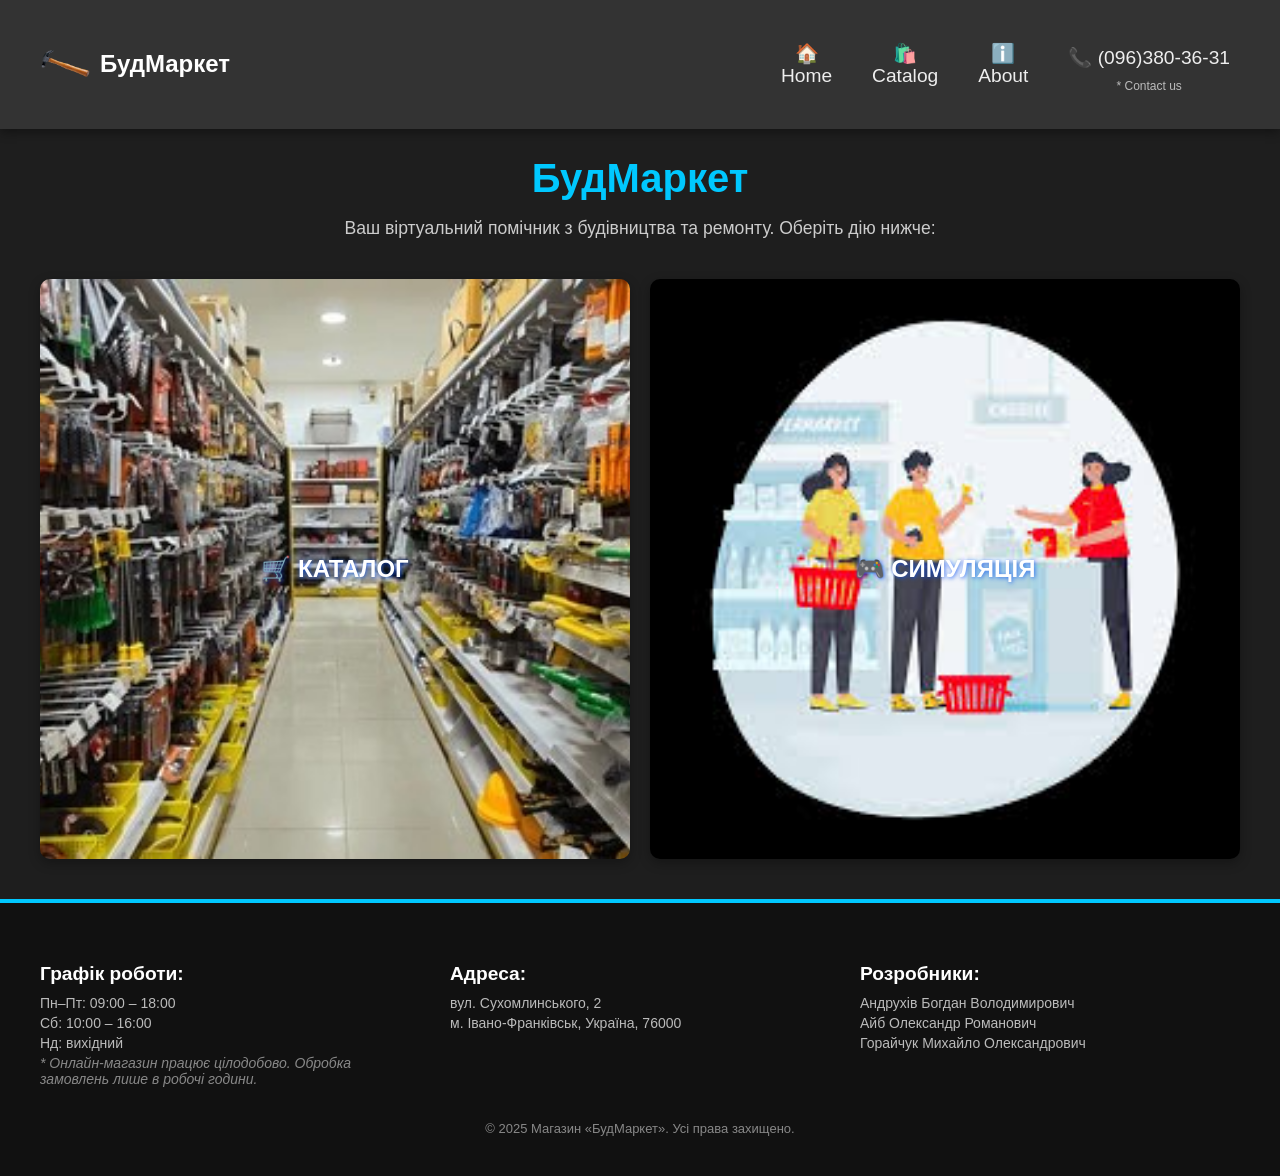
<file: Командний проект/index.html>
<!DOCTYPE html>
<html lang="en">
  <head>
    <meta charset="UTF-8" />
    <meta name="viewport" content="width=device-width, initial-scale=1.0" />
    <title>БудМаркет</title>
    <link rel="stylesheet" href="css/styles.css" />
    <link rel="stylesheet" href="css/simulation.css" />
    <link
      href="https://fonts.googleapis.com/css2?family=Roboto&display=swap"
      rel="stylesheet"
    />
  </head>

  <body>
    <div id="page-wrapper">
      <header>
        <nav id="header-nav">
          <div class="nav-container">
            <div class="navbar-brand">
              <a href="index.html" class="logo"></a>
              <div class="brand-text">
                <a href="index.html" class="brand-name">БудМаркет</a>
              </div>
            </div>

            <button id="menu-toggle">&#9776;</button>

            <ul class="nav-menu" id="nav-list">
              <li>
                <a href="index.html" id="navHomeButton">🏠<br />Home</a>
              </li>
              <li>
                <a
                  href="#"
                  id="navCatalogButton"
                  onclick="$ns.loadCatalogCategories();"
                  >🛍️<br />Catalog</a
                >
              </li>
              <li>
                <a href="#" onclick="$ns.about();">ℹ️<br />About</a>
              </li>
              <li class="phone">
                <a href="tel:(555)555-44-55">📞 (096)380-36-31</a>
                <div>* Contact us</div>
              </li>
            </ul>
          </div>
        </nav>
      </header>

      <div id="main-content" class="container"></div>

      <footer>
        <div class="footer-container">
          <section class="footer-section">
            <h3>Графік роботи:</h3>
            <p>Пн–Пт: 09:00 – 18:00</p>
            <p>Сб: 10:00 – 16:00</p>
            <p>Нд: вихідний</p>
            <p class="note">
              * Онлайн-магазин працює цілодобово. Обробка замовлень лише в
              робочі години.
            </p>
          </section>

          <section class="footer-section">
            <h3>Адреса:</h3>
            <p>вул. Сухомлинського, 2</p>
            <p>м. Івано-Франківськ, Україна, 76000</p>
          </section>

          <section class="footer-section">
            <h3>Розробники:</h3>
            <p>Андрухів Богдан Володимирович</p>
            <p>Айб Олександр Романович</p>
            <p>Горайчук Михайло Олександрович</p>
          </section>
        </div>

        <div class="footer-bottom">
          © 2025 Магазин «БудМаркет». Усі права захищено.
        </div>
      </footer>

      <script src="scripts/ajax-utils.js"></script>
      <script src="scripts/Buyer.js"></script>
      <script src="scripts/script.js"></script>
      <script src="scripts/simulation.js"></script>
    </div>
  </body>
</html>
</file>
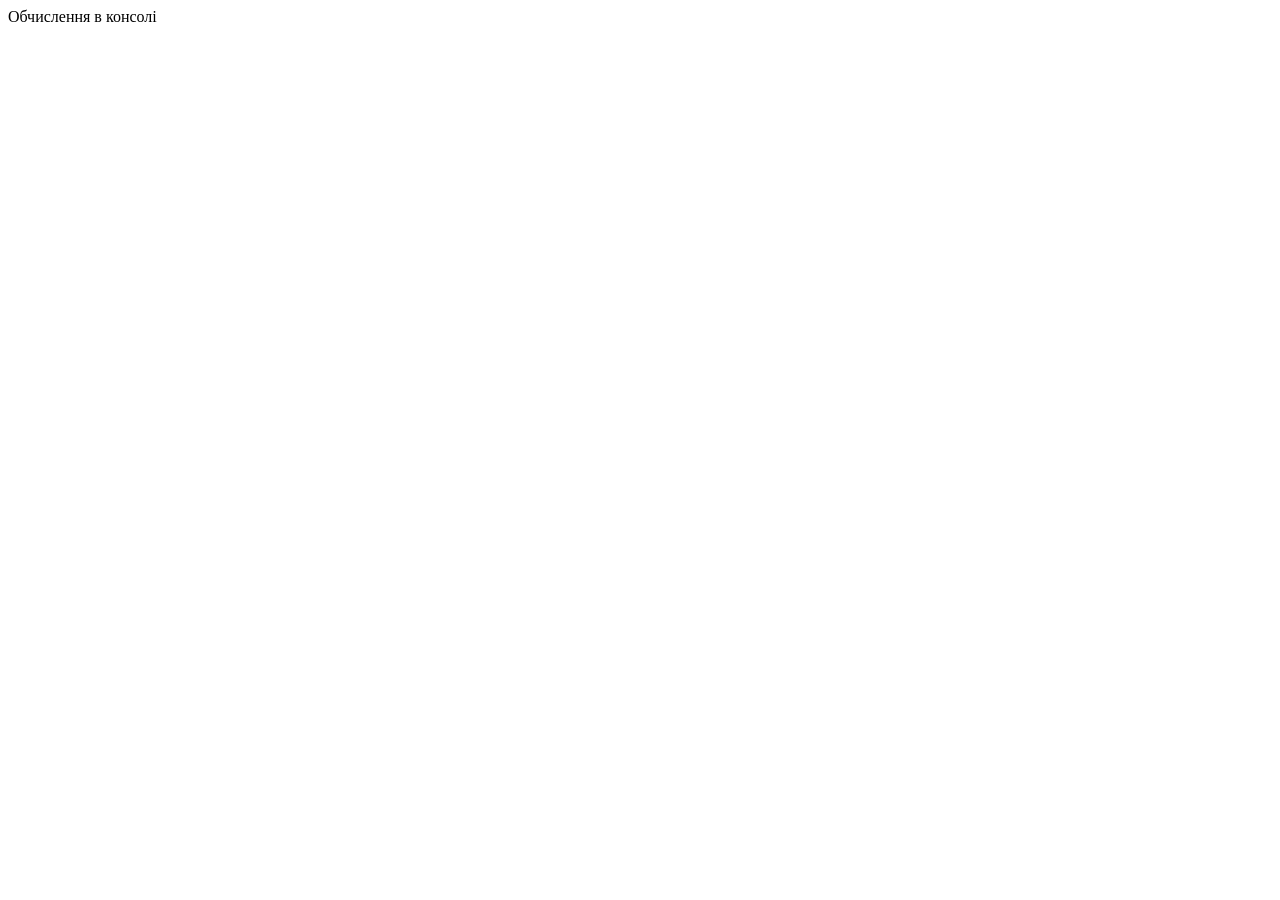
<file: Лабораторна робота 1/index.html>
<!DOCTYPE html>
<html lang="en">
<head>
    <meta charset="UTF-8">
    <meta name="viewport" content="width=device-width, initial-scale=1.0">
    <title>Лабораторна робота 1</title>
</head>
<body>
    <div>
        Обчислення в консолі
    </div>
    <script src="scripts/index.js"></script>
</body>
</html>
</file>
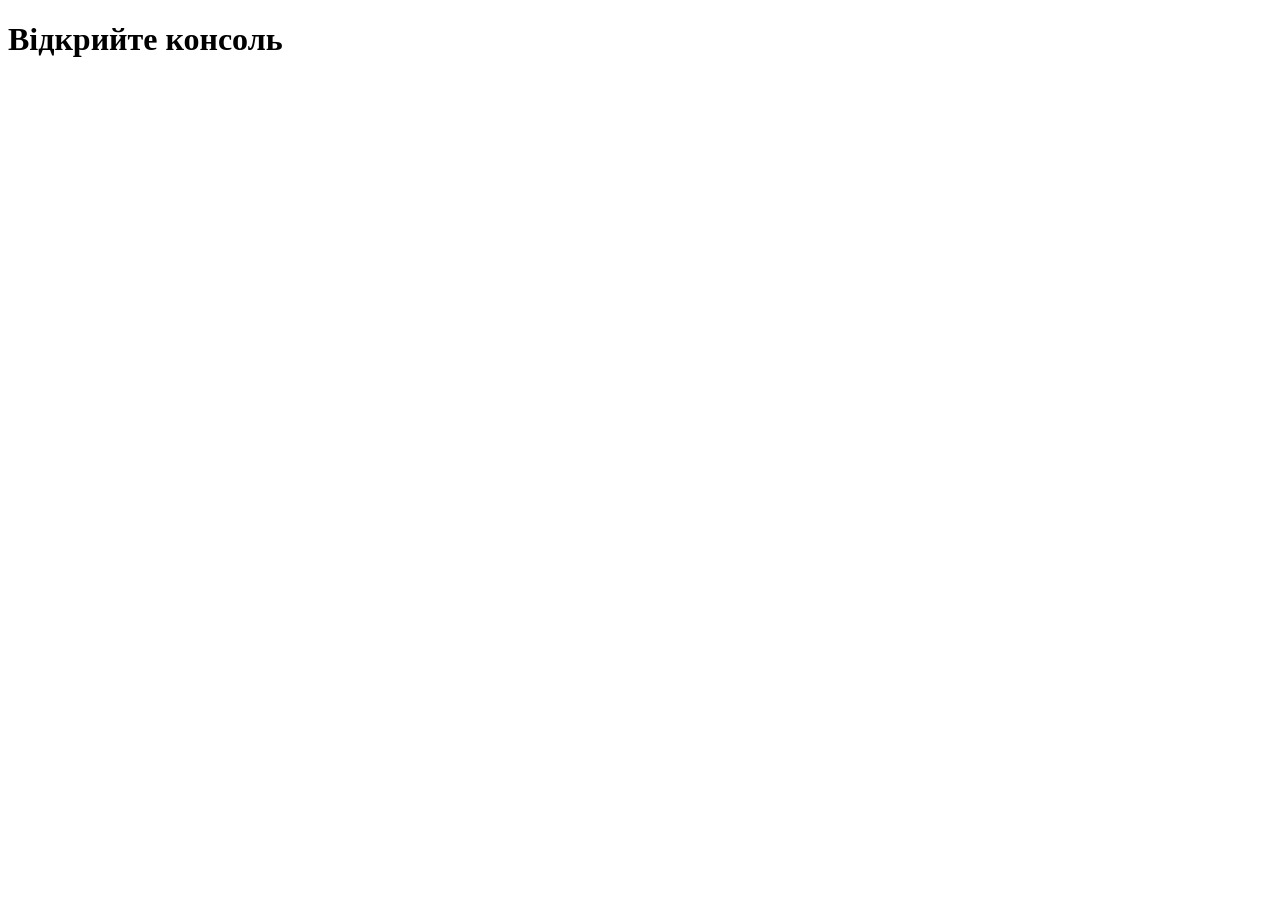
<file: Лабораторна робота 2/index.html>
<!DOCTYPE html>
<html lang="en">
<head>
    <meta charset="UTF-8">
    <meta name="viewport" content="width=device-width, initial-scale=1.0">
    <title>Document</title>
</head>
<body>
    <h1>Відкрийте консоль</h1>
    <script src="scripts/index.js"> </script>
</body>
</html>
</file>
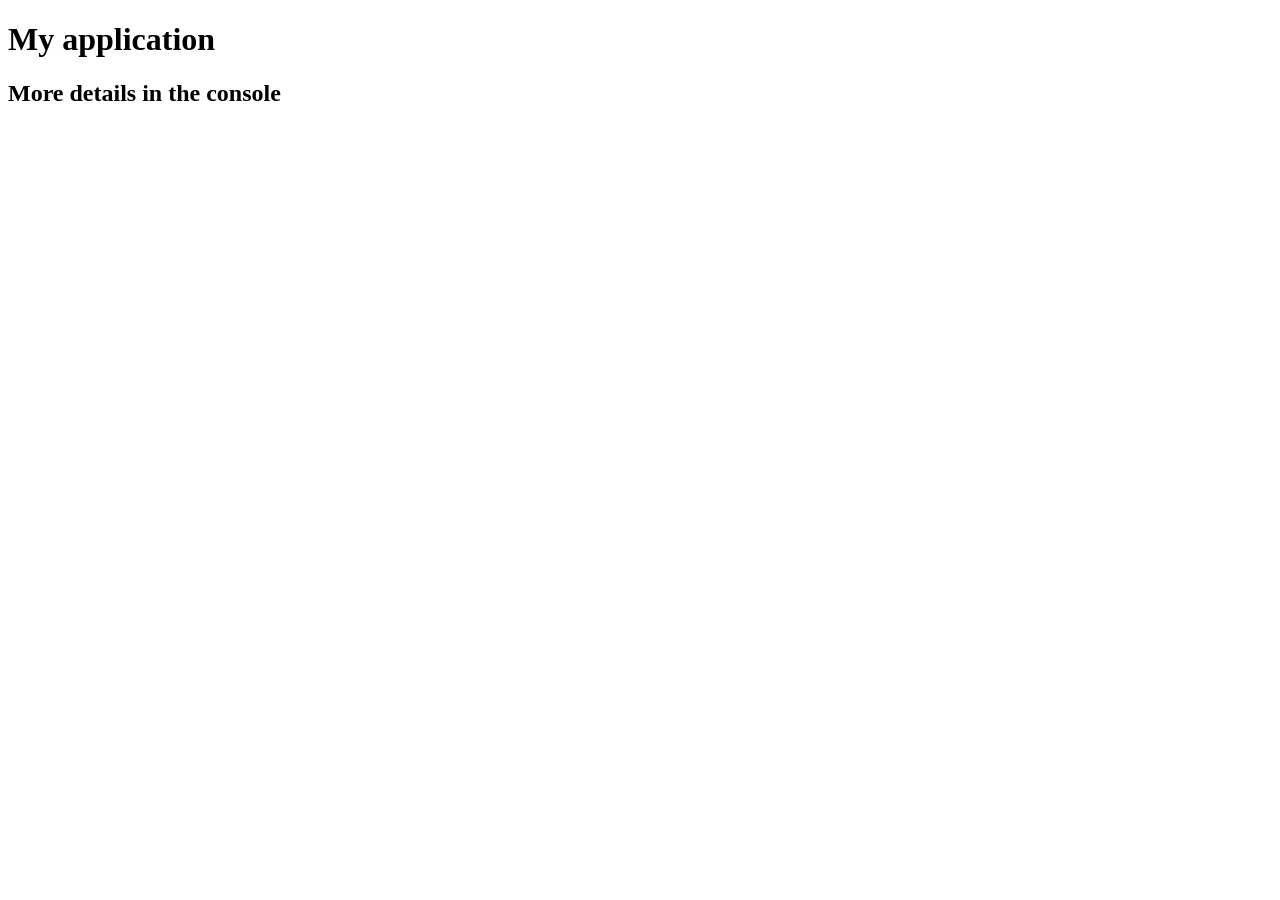
<file: Лабораторна робота 3/index.html>
<!DOCTYPE html>
<html>
<head>
	<meta charset="utf-8">
	<title>My application</title>
</head>
<body>
	<h1>My application</h1>
	<h2>More details in the console</h2>

	<script src="scripts/SpeakHello.js"></script>
	<script src="scripts/SpeakGoodBye.js"></script>
	<script src="scripts/script.js"></script>
</body>
</html>
</file>
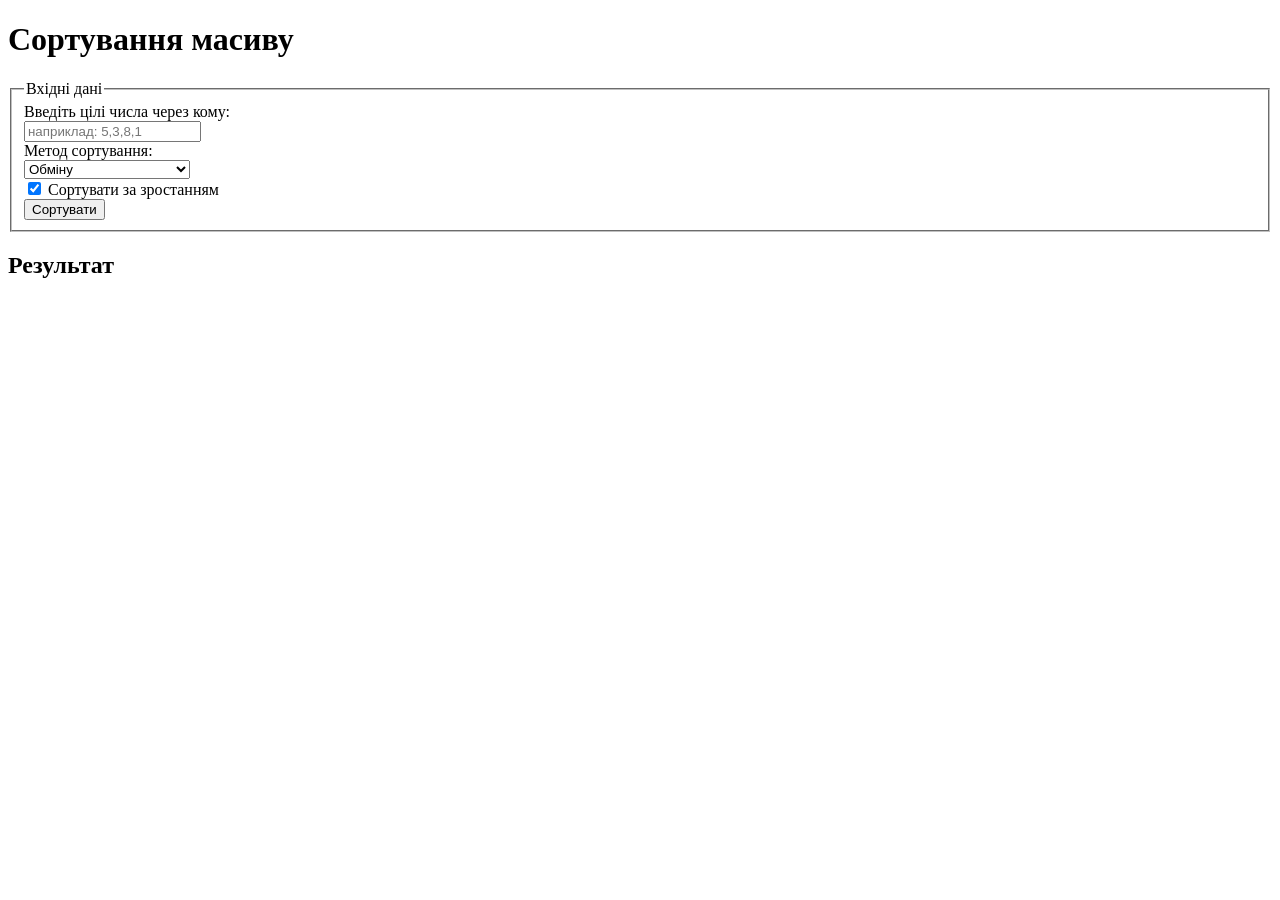
<file: Лабораторна робота 4/index.html>
<!DOCTYPE html>
<html lang="uk">
<head>
  <meta charset="UTF-8" />
  <meta name="viewport" content="width=device-width, initial-scale=1.0"/>
  <title>Лабораторна робота 4</title>
</head>
<body>
  <main>
    <h1>Сортування масиву</h1>

    <section>
      <fieldset>
        <legend>Вхідні дані</legend>

        <div>
          <label for="arrayInput">Введіть цілі числа через кому:</label><br />
          <input type="text" id="arrayInput" placeholder="наприклад: 5,3,8,1" />
        </div>

        <div>
          <label for="sortMethod">Метод сортування:</label><br />
          <select id="sortMethod">
            <option value="sortExchange">Обміну</option>
            <option value="sortMinElements">Мінімальних елементів</option>
            <option value="sortInserts">Вставок</option>
            <option value="sortShell">Шелла</option>
            <option value="sortHoare">Хоара</option>
          </select>
        </div>

        <div>
          <input type="checkbox" id="ascending" checked />
          <label for="ascending">Сортувати за зростанням</label>
        </div>

        <div>
          <button id="sortButton">Сортувати</button>
        </div>
      </fieldset>
    </section>

    <section>
      <h2>Результат</h2>
      <pre id="output" style="white-space: pre-wrap;"></pre>
    </section>
  </main>

  <script src="scripts/script.js"></script>
</body>
</html>
</file>
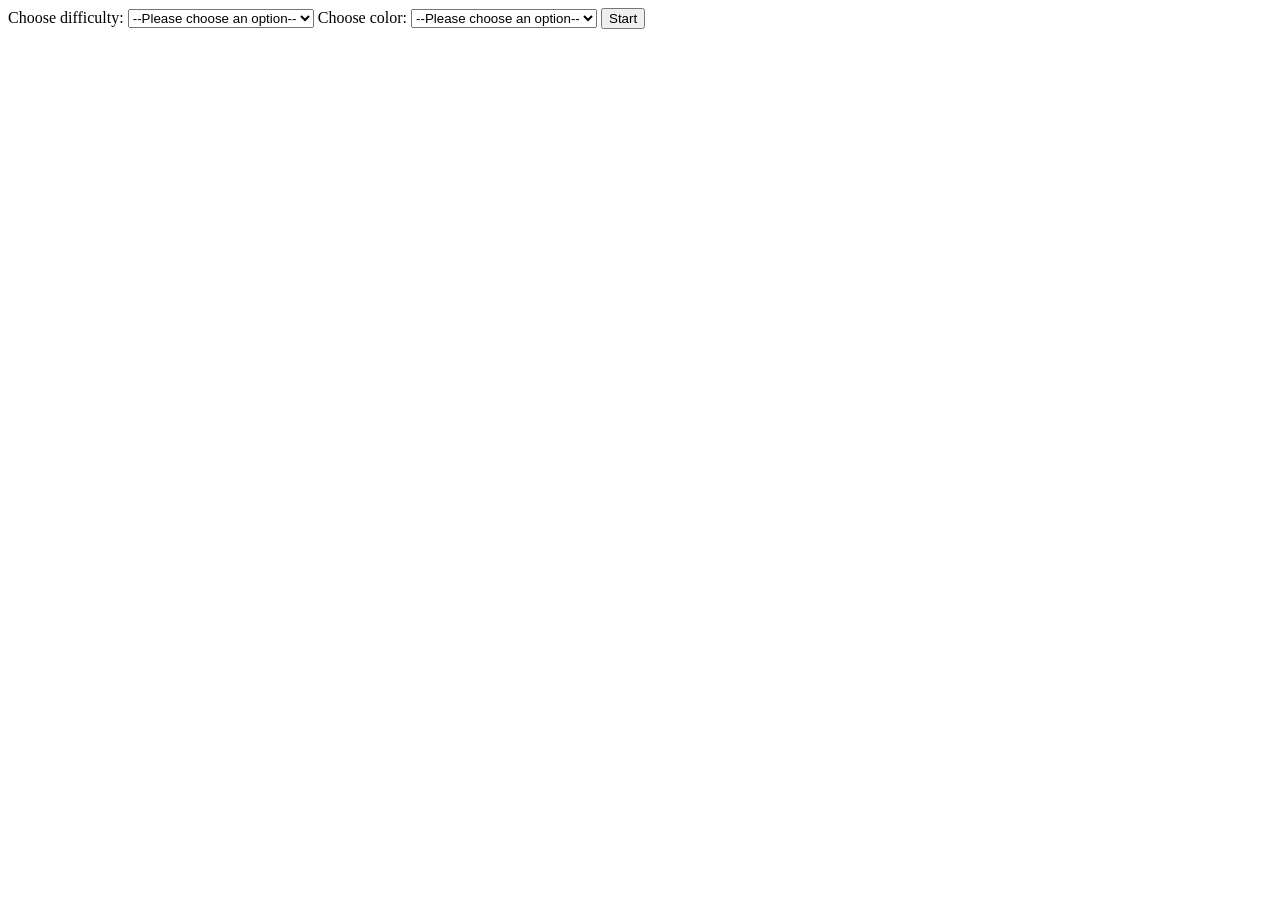
<file: Лабораторна робота 5/index.html>
<!DOCTYPE html>
<html lang="en">
<head>
    <meta charset="UTF-8">
    <meta name="viewport" content="width=device-width, initial-scale=1.0">
    <title>Lab 5</title>
</head>
<body>
    <span>Choose difficulty:</span>
    <select id="difficulty">
        <option value="0">--Please choose an option--</option>
        <option value="4">Lazy</option>
        <option value="2">Normal</option>
        <option value="1">Hard</option>
    </select>
    <span>Choose color:</span>
    <select id="color">
        <option value="0">--Please choose an option--</option>
        <option value="Red">Red</option>
        <option value="Green">Green</option>
        <option value="Blue">Blue</option>
    </select>

    <button id="startButton">Start</button>
    <script src="scripts/index.js"></script>
</body>
</html>
</file>
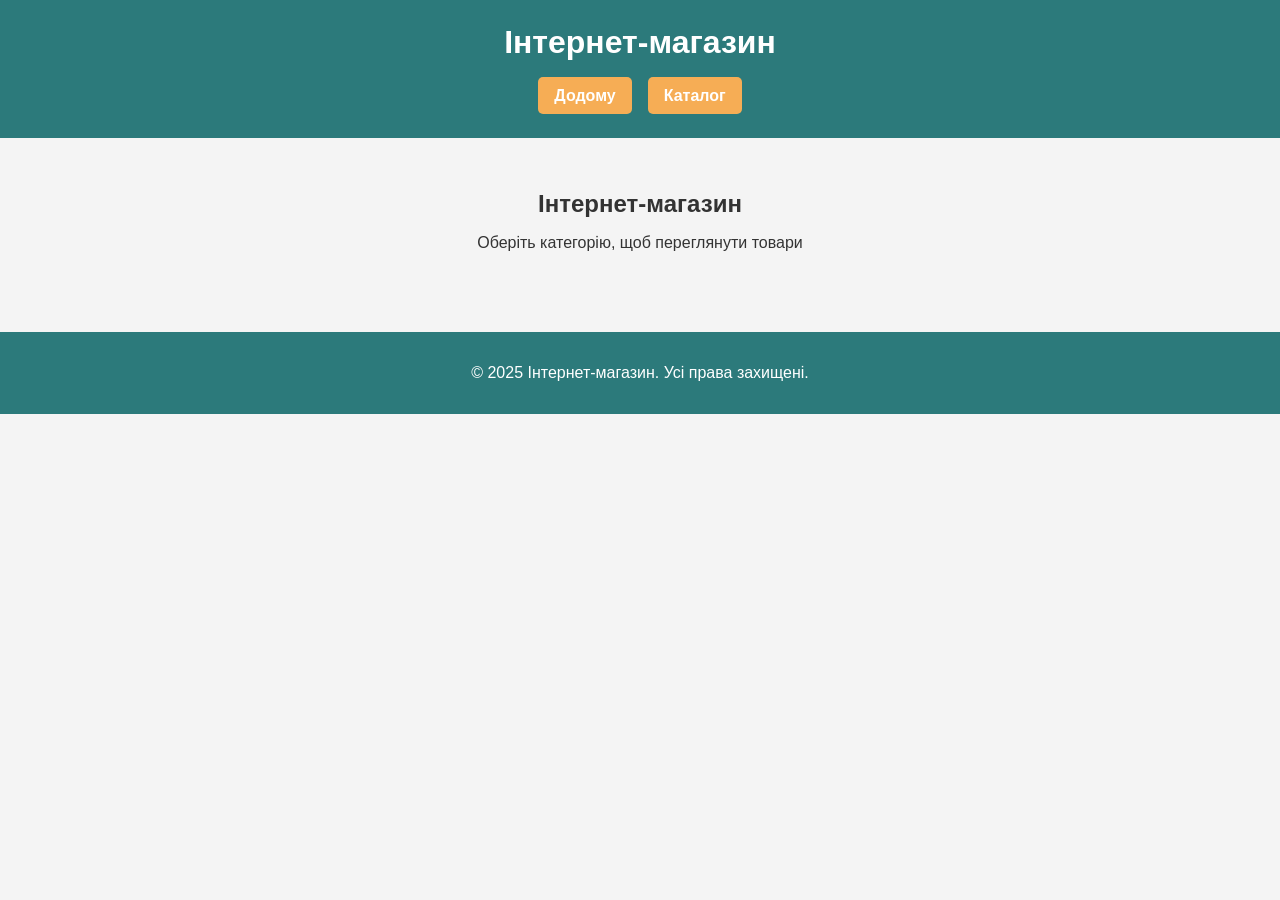
<file: Лабораторна робота 7/index.html>
<!DOCTYPE html>
<html lang="uk">
<head>
  <meta charset="UTF-8" />
  <meta name="viewport" content="width=device-width, initial-scale=1.0"/>
  <title>Інтернет-магазин</title>
  <link rel="stylesheet" href="style.css" />
</head>
<body>
  <header>
    <div class="container">
      <h1>Інтернет-магазин</h1>
      <nav>
        <a href="#" id="homeLink">Додому</a>
        <a href="#" id="catalogLink">Каталог</a>
      </nav>
    </div>
  </header>

  <main>
    <div id="content" class="content container">
      <h2>Ласкаво просимо!</h2>
      <p>Оберіть категорію товарів зі списку або скористайтеся розділом Specials</p>
    </div>
  </main>

  <footer>
    <div class="container">
      <p>&copy; 2025 Інтернет-магазин. Усі права захищені.</p>
    </div>
  </footer>

  <script src="scripts/ajax-utils.js"></script>
  <script src="scripts/script.js"></script>
</body>
</html>
</file>
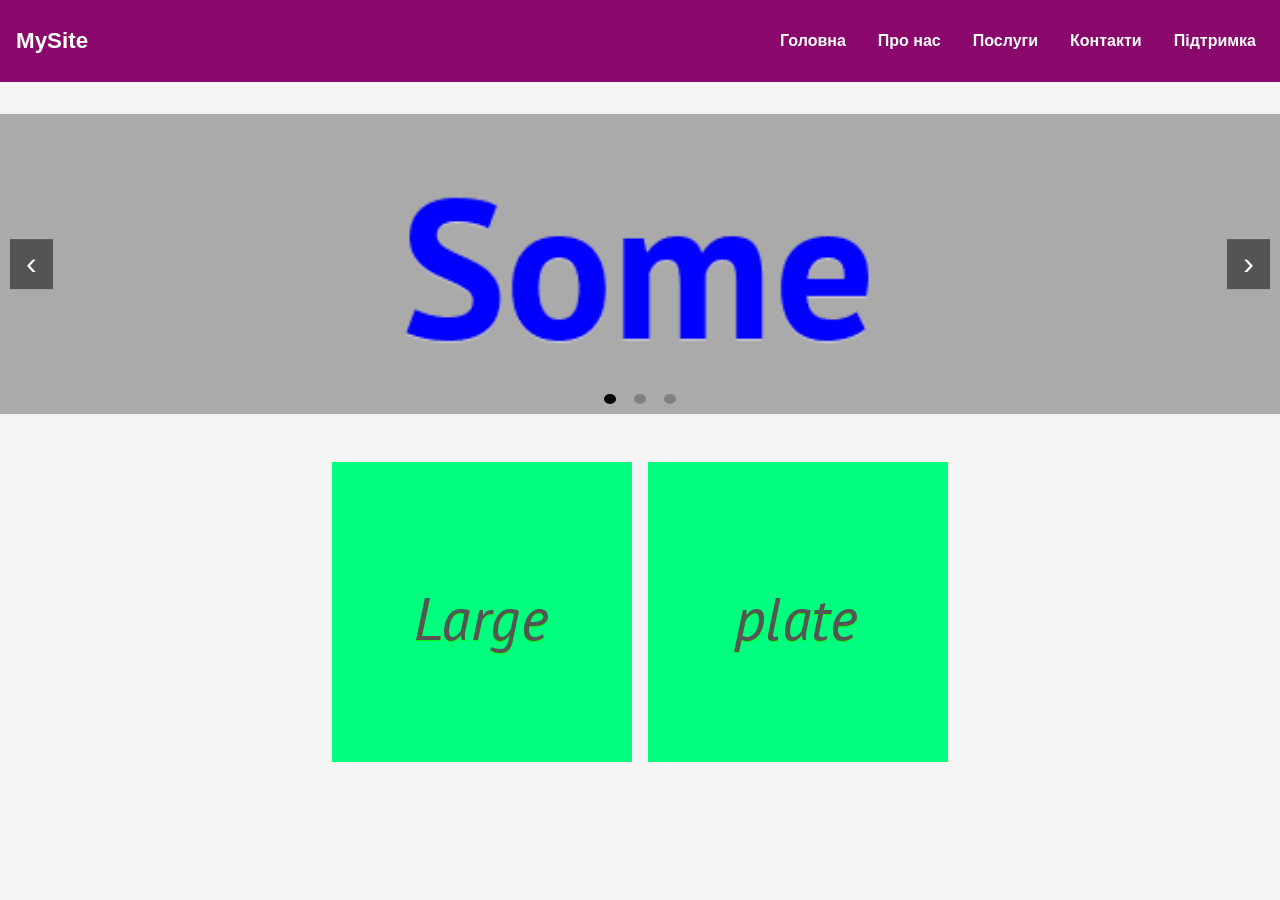
<file: Лабораторна робота 8/index.html>
<!DOCTYPE html>
<html lang="uk">
<head>
  <meta charset="UTF-8" />
  <meta name="viewport" content="width=device-width, initial-scale=1.0"/>
  <title>Адаптивна сторінка</title>
  <link rel="stylesheet" href="style.css"/>
</head>
<body>

  <nav class="navbar">
    <div class="logo">MySite</div>
    <button class="hamburger" onclick="toggleMenu()">☰</button>
    <ul class="menu">
      <li><a href="#">Головна</a></li>
      <li><a href="#">Про нас</a></li>
      <li><a href="#">Послуги</a></li>
      <li><a href="#">Контакти</a></li>
      <li><a href="#">Підтримка</a></li>
    </ul>
  </nav>

  <div class="carousel">
    <div class="slides">
      <img src="images/text1.png" class="slide">
      <img src="images/text2.png" class="slide">
      <img src="images/text3.png" class="slide">
    </div>
    <button class="prev" onclick="changeSlide(-1)">‹</button>
    <button class="next" onclick="changeSlide(1)">›</button>
    <div class="dots"></div>
  </div>

  <div class="large-images">
    <img src="images/Large1.png">
    <img src="images/Large2.png">
  </div>

  <div class="medium-images">
    <img src="images/Medium1.png">
    <img src="images/Medium2.png" />
  </div>
  
  <script src="scripts/script.js"></script>
</body>
</html>
</file>
<file: Командний проект/css/styles.css>
body {
  font-family: 'Montserrat', sans-serif;
  margin: 0;
  padding: 0;
  background-color: #1e1e1e;
  color: #f5f5f5;
  height: 100%;
}
html{
  height: 100%;
}
#page-wrapper {
  display: flex;
  flex-direction: column;
  min-height: 100vh;
}
#main-content {
  flex: 1;
}

a {
  color: inherit;
  text-decoration: none;
  transition: 0.3s ease;
}

a:hover {
  color: #00c8ff;
}

img {
  max-width: 100%;
  height: auto;
  display: block;
  margin-left: auto;
  margin-right: auto;
}

#header-nav {
  background-color: #333;
  padding: 1rem;
  box-shadow: 0 3px 10px rgba(0, 0, 0, 0.4);
}

.nav-container {
  display: flex;
  justify-content: space-between;
  align-items: center;
  flex-wrap: wrap;
  max-width: 1200px;
  margin: 0 auto;
}

.navbar-brand {
  display: flex;
  align-items: center;
  gap: 10px;
}

.logo {
  width: 50px;
  height: 50px;
  background-image: url("../images/logo.png");
  background-size: contain;
  background-repeat: no-repeat;
  background-position: center;
}

.brand-text {
  display: flex;
  flex-direction: column;
  line-height: 1.2;
}

.brand-name {
  font-size: 1.5rem;
  font-weight: 700;
  color: #fff;
}

#menu-toggle {
  background: none;
  border: none;
  font-size: 1.8rem;
  color: #fff;
  display: none;
  cursor: pointer;
}

.nav-menu {
  display: flex;
  gap: 20px;
  list-style: none;
  align-items: center;
}

.nav-menu li a {
  color: #eee;
  font-weight: 500;
  padding: 10px;
  border-radius: 8px;
  display: block;
  text-align: center;
}

.nav-menu li a:hover,
.nav-menu li a.active {
  background-color: #00c8ff;
  color: #111;
}

.phone {
  text-align: center;
}

.phone div {
  font-size: 12px;
  color: #bbb;
}

@media (max-width: 768px) {
  #menu-toggle {
    display: block;
  }

  .nav-menu {
    display: none;
    flex-direction: column;
    width: 100%;
    margin-top: 1rem;
    background-color: #222;
    padding: 10px 0;
    border-radius: 10px;
  }

  .nav-menu.show {
    display: flex;
  }
}

#sm-call {
  display: none;
  flex-direction: column;
  align-items: center;
  padding: 1rem;
}

.call-button {
  background-color: #00c8ff;
  color: white;
  font-weight: bold;
  border-radius: 8px;
  padding: 12px 20px;
  text-align: center;
  width: 100%;
  max-width: 300px;
  box-shadow: 0 2px 6px rgba(0, 0, 0, 0.3);
  text-decoration: none;
}

#sm-deliver {
  font-size: 13px;
  color: #ccc;
  margin-top: 8px;
}

@media (max-width: 773px) {
  #sm-call {
    display: flex;
  }
}

footer {
  background-color: #111;
  color: #eee;
  padding: 40px 20px;
  border-top: 4px solid #00c8ff;
}

.footer-container {
  display: flex;
  flex-wrap: wrap;
  justify-content: space-between;
  gap: 30px;
  max-width: 1200px;
  margin: 0 auto;
}

.footer-section {
  flex: 1 1 250px;
}

.footer-section h3 {
  color: #fff;
  font-size: 1.2rem;
  margin-bottom: 10px;
}

.footer-section p {
  font-size: 14px;
  color: #bbb;
  margin: 4px 0;
}

.footer-section .note {
  font-style: italic;
  color: #888;
}

.footer-bottom {
  text-align: center;
  margin-top: 30px;
  font-size: 13px;
  color: #888;
}

#home-tiles {
  display: grid;
  grid-template-columns: repeat(auto-fit, minmax(250px, 1fr));
  gap: 20px;
  margin: 40px auto;
  max-width: 1200px;
  padding: 0 20px;
}

#catalog-tile,
#sale-tile,
#simulation-tile {
  background-color: #2b2b2b;
  border-radius: 10px;
  padding: 40px 20px;
  text-align: center;
  font-size: 1.5rem;
  font-weight: bold;
  color: #fff;
  text-transform: uppercase;
  transition: all 0.3s ease;
  cursor: pointer;
  box-shadow: 0 4px 12px rgba(0, 0, 0, 0.3);
}

#catalog-tile:hover,
#sale-tile:hover,
#simulation-tile:hover {
  background-color: #00c8ff;
  color: #111;
  transform: scale(1.05);
}

#catalog-categories-title {
  text-align: center;
  font-size: 2rem;
  margin: 30px 0 10px;
  color: #00c8ff;
}

#category-grid {
  display: grid;
  grid-template-columns: repeat(auto-fit, minmax(200px, 1fr));
  gap: 50px;
  padding: 20px;
  max-width: 1200px;
  margin: 0 auto 40px;
}

.category-tile {
  background-color: #2a2a2a;
  padding: 20px;
  border-radius: 12px;
  display: flex;
  flex-direction: column;
  justify-content: center;
  align-items: center;
  transition: background-color 0.3s ease, transform 0.3s ease;
  box-shadow: 0 2px 6px rgba(0, 0, 0, 0.3);
  text-align: center;
  height: 100%;
  margin: 20px 0;
}

.category-tile img {
  height: 120px;
  width: auto;
  object-fit: contain;
  margin-bottom: 10px;
}

.category-tile span {
  display: block;
  font-size: 1.1rem;
  font-weight: 600;
  color: #f0f0f0;
}

.category-tile:hover {
  background-color: #00c8ff;
  transform: translateY(-5px);
  color: #111;
}

#catalog-items-grid {
  display: grid;
  grid-template-columns: repeat(auto-fit, minmax(320px, 1fr));
  gap: 40px;
  padding: 30px 20px;
  max-width: 1200px;
  margin: 0 auto;
}

.catalog-item-tile {
  background-color: #2a2a2a;
  padding: 20px;
  border-radius: 12px;
  box-shadow: 0 2px 6px rgba(0, 0, 0, 0.3);
  transition: transform 0.3s ease;
}

.catalog-item-tile:hover {
  transform: translateY(-5px);
  background-color: #00c8ff;
  color: #111;
}

.catalog-item-content {
  display: flex;
    justify-content: center;
  flex-direction: row;
  gap: 20px;
  flex-wrap: wrap;
  align-items: center;
}

.catalog-item-photo {
  flex: 0 0 250px;
  text-align: center;
}

.catalog-item-photo img {
  max-width: 100%;
  height: auto;
  object-fit: contain;
  margin-left: auto;
  margin-right: auto;
}

.catalog-item-description {
  flex: 1 1 150px;
}

.catalog-item-title {
  font-size: 1.3rem;
  margin: 0 0 10px;
  color: #0e00d4;
}

.catalog-item-details {
  font-size: 0.95rem;
  margin-bottom: 12px;
  color: #ddd;
}

.catalog-item-price {
  font-size: 1.1rem;
  font-weight: bold;
}

.catalog-item-price .discount {
  color: #0f0;
  margin-left: 10px;
  background-color: #093;
  padding: 2px 8px;
  border-radius: 6px;
  font-size: 0.9rem;
  font-weight: bold;
}

.stock {
  font-size: 0.85rem;
  color: #aaa;
}

@media (max-width: 575.98px) {
  .brand-name {
    font-size: 1.2rem;
  }

  .footer-section {
    flex: 1 1 100%;
    text-align: center;
  }

  .nav-menu li a {
    font-size: 0.9rem;
  }

  .catalog-item-content {
    flex-direction: column;
    text-align: center;
  }

  .catalog-item-photo {
    margin-bottom: 15px;
  }
}

@media (min-width: 576px) and (max-width: 788.98px) {
  .nav-menu li a {
    font-size: 1rem;
  }
}

@media (min-width: 789px) and (max-width: 991.98px) {
  .nav-menu li a {
    font-size: 1.05rem;
  }
}

@media (min-width: 992px) and (max-width: 1199.98px) {
  .nav-menu li a {
    font-size: 1.1rem;
  }
}

@media (min-width: 1200px) {
  .nav-menu li a {
    font-size: 1.2rem;
  }
}

.text-center {
  text-align: center;
  margin: 10px auto 30px;
  font-size: 1.1rem;
  color: #ccc;
}
.homepage-header {
  text-align: center;
  margin-bottom: 30px;
}

.homepage-header h1 {
  font-size: 2.5rem;
  color: #00c8ff;
  margin-bottom: 10px;
}

.homepage-header p {
  font-size: 1.1rem;
  color: #ccc;
}
.tile-grid {
  display: flex;
  flex-direction: column;
  gap: 30px;
  max-width: 800px;
  margin: 50px auto;
  padding: 0 20px;
}

.tile-link {
  text-decoration: none;
}

.tile-item {
  height: 500px;
  border-radius: 16px;
  background-size: cover;
  background-position: center;
  display: flex;
  align-items: center;
  justify-content: center;
  font-size: 2rem;
  font-weight: bold;
  color: rgb(36, 15, 88);
  text-shadow: 1px 1px 4px rgba(13, 82, 240, 0.8);
  transition: transform 0.3s ease, box-shadow 0.3s ease;
  box-shadow: 0 8px 20px rgba(18, 127, 195, 0.3);
  cursor: pointer;
}

.tile-item:hover {
  transform: scale(1.03);
  box-shadow: 0 10px 24px rgba(0,0,0,0.5);
}

.bg-catalog {
  background-image: url('../images/bg-catalog.jpg');
}

.bg-simulation {
  background-image: url('../images/bg-simulation.jpg');
}
</file>
<file: Командний проект/css/simulation.css>
.simulation-container h2 {
  text-align: center;
  font-size: 2rem;
  color: #00c8ff;
  margin: 30px 0 20px;
  letter-spacing: 0.5px;
}
.form-group {
  margin: 20px auto;
  max-width: 320px;
  text-align: left;
}

.form-group label {
  display: block;
  font-size: 1rem;
  font-weight: 600;
  margin-bottom: 8px;
  color: #00c8ff;
}

.form-input {
  width: 100%;
  padding: 10px 16px;
  font-size: 1rem;
  border-radius: 8px;
  border: 2px solid #00c8ff;
  background-color: #1e1e1e;
  color: #f5f5f5;
  box-shadow: inset 0 2px 4px rgba(0, 0, 0, 0.3);
  transition: border-color 0.3s, box-shadow 0.3s;
}

.form-input:focus {
  outline: none;
  border-color: #00a2ff;
  box-shadow: 0 0 0 3px rgba(0, 200, 255, 0.25);
}

.button-group {
  display: flex;
  flex-wrap: wrap;
  gap: 12px;
  margin: 20px 0;
  justify-content: center;
}

.btn {
  padding: 12px 24px;
  border: none;
  border-radius: 8px;
  font-size: 1.05rem;
  font-weight: 600;
  cursor: pointer;
  transition: all 0.3s ease;
  min-width: 180px;
  text-align: center;
  box-shadow: 0 4px 12px rgba(0, 0, 0, 0.25);
  letter-spacing: 0.5px;
}

.btn:hover {
  transform: translateY(-2px);
  box-shadow: 0 6px 18px rgba(0, 0, 0, 0.35);
}

.btn.primary {
  background: linear-gradient(135deg, #00c8ff, #00a2ff);
  color: #111;
}

.btn.danger {
  background: linear-gradient(135deg, #ff4e50, #c6002e);
  color: white;
}

.btn.secondary {
  background: linear-gradient(135deg, #ccc, #999);
  color: #111;
}

.simulation-container {
  overflow: hidden; 
}
#store-layout {
  display: flex;
  height: 80vh;
  width: 100%;
  background-color: white;
  padding: 20px;
  box-sizing: border-box;
  gap: 20px;
  margin-top: 20px;
  border: 1px solid #ccc;
  position: relative;
}

.cashier-section {
  display: flex;
  flex-direction: column;
  align-items: center;
  flex: 1;
}
.queue {
  position: relative;
  overflow: visible;
  width: 100px;
  height: 100%;
  background-color: #e0e0e0;
  margin-bottom: 10px;
  border-radius: 4px;
  overflow: hidden;
}
.buyer {
  width: 20px;
  height: 20px;
  background-color: yellow;
  position: absolute;
  transition: bottom 0.5s;
}

.shelf {
  flex: 1;
  width: 100px;
  background-color: #ccc;
  margin-bottom: 10px;
  border-radius: 4px;
}

.cashier {
  width: 100px;
  height: 60px;
  background-color: #00a2ff;
  display: flex;
  justify-content: center;
  align-items: center;
  border-radius: 6px;
}


.right-panel {
  width: 80px;
  background-color: #673ab7;
  border-radius: 4px;
  position: relative; 
  overflow: hidden;
  display: flex;
  justify-content: center;
  align-items: flex-end;
}
#buyers-container {
  position: relative;
  height: 100%;
  width: 100%;
  overflow: hidden;
}

.entering-buyer {
  position: absolute;
  bottom: -40px;
  width: 20px;
  height: 20px;
  background-color: yellow;
  animation: moveUp 3s linear forwards;
}

@keyframes moveUp {
  0% {
    bottom: -40px;
  }
  100% {
    bottom: 100%;
  }
}
.simulation-stats {
  opacity: 0;
  transform: translateY(20px);
  transition: all 0.5s ease;
}
.simulation-stats.show {
  opacity: 1;
  transform: translateY(0);
}
#scoreboard {
  position: fixed;
  top: 10px;
  right: 10px;
  background: #00c8ff;
  color: #111;
  font-weight: bold;
  padding: 10px 20px;
  border-radius: 8px;
  box-shadow: 0 0 10px rgba(0,0,0,0.3);
  z-index: 1000;
}

.game-summary {
  margin-top: 40px;
  padding: 20px;
  background-color: #222;
  color: #fff;
  border: 2px solid #00c8ff;
  border-radius: 12px;
  text-align: center;
}
.buyer-low {
  background-color: red;
}

.buyer-medium {
  background-color: orange;
}

.buyer-high {
  background-color: limegreen;
}
.buyer-trouble {
  background-color: rgb(10, 3, 3);
}
</file>
<file: Лабораторна робота 7/style.css>
body {
  margin: 0;
  font-family: 'Segoe UI', sans-serif;
  background-color: #f4f4f4;
  color: #333;
}

.container {
  width: 90%;
  max-width: 1000px;
  margin: auto;
}

header {
  background-color: #2c7a7b;
  color: white;
  padding: 1.5em 0;
  text-align: center;
}

header h1 {
  margin: 0 0 0.5em;
}

nav {
  display: flex;
  justify-content: center;
  gap: 1em;
  flex-wrap: wrap;
}

nav a {
  color: white;
  background-color: #f6ad55;
  padding: 0.6em 1em;
  border-radius: 5px;
  text-decoration: none;
  font-weight: bold;
  transition: background-color 0.3s ease;
}

nav a:hover {
  background-color: #dd6b20;
}

main {
  padding: 2em 0;
  text-align: center;
}

.content h2 {
  margin-bottom: 0.5em;
}

.grid {
  display: grid;
  grid-template-columns: repeat(auto-fit, minmax(220px, 1fr));
  gap: 1.5em;
  margin-top: 2em;
}

.category-button {
  background-color: #f6ad55;
  border: 2px solid #2c7a7b;
  color: white;
  padding: 1em;
  border-radius: 6px;
  font-weight: bold;
  cursor: pointer;
}

.category-button:hover {
  background-color: #dd6b20;
}

.card {
  background-color: white;
  border-radius: 6px;
  box-shadow: 0 2px 5px rgba(0,0,0,0.1);
  overflow: hidden;
  display: flex;
  flex-direction: column;
  text-align: left;
}

.card img {
  width: 100%;
  height: 180px;
  object-fit: contain;
  background-color: #fafafa;
}

.card-content {
  padding: 1em;
}

.card-content h3 {
  margin: 0 0 0.5em;
  font-size: 1.1em;
}

.card-content p {
  font-size: 0.9em;
  color: #4a5568;
}

.card-footer {
  padding: 0.8em 1em;
  background-color: #edf2f7;
  font-weight: bold;
  text-align: right;
}

footer {
  background-color: #2c7a7b;
  color: white;
  text-align: center;
  padding: 1em 0;
  margin-top: 2em;
}
</file>
<file: Лабораторна робота 8/style.css>
body {
  margin: 0;
  font-family: Arial, sans-serif;
  background-color: #f4f4f4;
}

.navbar {
  display: flex;
  justify-content: space-between;
  align-items: center;
  background-color: rgb(138, 8, 107);
  padding: 1em;
  position: relative;
  z-index: 1000;
}

.logo {
  font-size: 1.4em;
  font-weight: bold;
  color: white;
}

.hamburger {
  font-size: 2rem;
  cursor: pointer;
  display: none;
  background: none;
  border: none;
  color: white;
}

.menu {
  display: flex;
  list-style: none;
  gap: 1em;
}

.menu li a {
  text-decoration: none;
  color: white;
  font-weight: bold;
  padding: 0.5em;
  border-radius: 4px;
}

.menu li a:hover {
  background-color: rgba(255, 255, 255, 0.2);
}

.carousel {
  position: relative;
  overflow: hidden;
  max-width: 100%;
  margin: 2em auto;
  height: 300px;
}

.slides {
  display: flex;
  transition: transform 0.5s ease-in-out;
}

.slide {
  width: 100%;
  height: 300px;
  object-fit: cover;
  flex-shrink: 0;
}

.prev, .next {
  position: absolute;
  top: 50%;
  transform: translateY(-50%);
  background-color: rgba(0, 0, 0, 0.5);
  color: white;
  border: none;
  font-size: 2em;
  padding: 0.2em 0.5em;
  cursor: pointer;
  z-index: 2;
}

.prev { left: 10px; }
.next { right: 10px; }

.dots {
  position: absolute;
  bottom: 10px;
  left: 50%;
  transform: translateX(-50%);
  display: flex;
  justify-content: center;
  align-items: center;
  gap: 8px;
  z-index: 3;
}

.dots button {
  display: inline-block;
  border: none;
  background-color: gray;
  width: 10px;
  height: 10px;
  margin: 0 5px;
  border-radius: 50%;
  cursor: pointer;
}

.dots button.active {
  background-color: black;
}


.large-images,
.medium-images {
  display: flex;
  justify-content: center;
  gap: 1em;
  padding: 1em;
}

.medium-images {
  display: none;
}

@media screen and (max-width: 767px) {
  .hamburger {
    display: block;
  }

  .menu {
    position: absolute;
    top: 100%;
    right: 0;
    background-color: white;
    border: 1px solid #ccc;
    flex-direction: column;
    padding: 0.5em;
    display: none;
    width: 200px;
  }

  .menu li a {
    color: black;
  }

  .menu.show {
    display: flex;
    animation: slideDown 0.3s ease-in-out;
  }

  .large-images {
    display: none;
  }

  .medium-images {
    display: flex;
  }
}

@keyframes slideDown {
  from {
    opacity: 0;
    transform: translateY(-10%);
  }
  to {
    opacity: 1;
    transform: translateY(0);
  }
}
</file>
